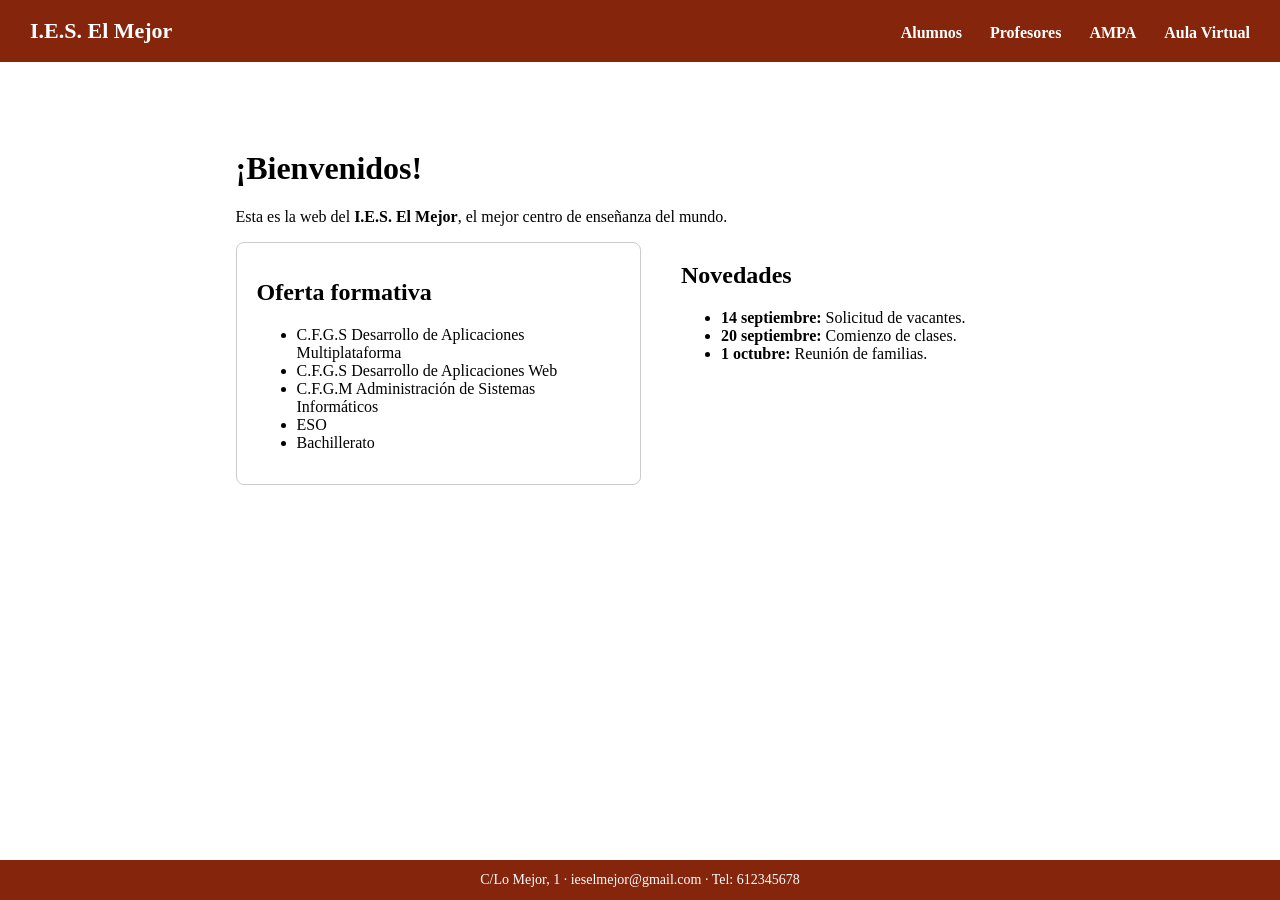
<file: Aplicaciones Web/AplicacionesWeb/Flex/Flex1.html>
<!DOCTYPE html>
<html lang="es">
<head>
  <meta charset="UTF-8">
  <meta name="viewport" content="width=device-width, initial-scale=1.0">
  <title>I.E.S. El Mejor</title>
  <link rel="stylesheet" href="Flex1CSS.css">
</head>
<body>
  <header>
    <div class="titulo">I.E.S. El Mejor</div>
    <nav>
      <a href="#">Alumnos</a>
      <a href="#">Profesores</a>
      <a href="#">AMPA</a>
      <a href="#">Aula Virtual</a>
    </nav>
  </header>

  <main>
    <h1>¡Bienvenidos!</h1>
    <p>Esta es la web del <b>I.E.S. El Mejor</b>, el mejor centro de enseñanza del mundo.</p>

    <section class="contenido">
      <article class="cajaDrerecha">
        <h2>Oferta formativa</h2>
        <ul>
          <li>C.F.G.S Desarrollo de Aplicaciones Multiplataforma</li>
          <li>C.F.G.S Desarrollo de Aplicaciones Web</li>
          <li>C.F.G.M Administración de Sistemas Informáticos</li>
          <li>ESO</li>
          <li>Bachillerato</li>
        </ul>
      </article>

      <article class="cajaIsquerra">
        <h2>Novedades</h2>
        <ul>
          <li><b>14 septiembre:</b> Solicitud de vacantes.</li>
          <li><b>20 septiembre:</b> Comienzo de clases.</li>
          <li><b>1 octubre:</b> Reunión de familias.</li>
        </ul>
      </article>
    </section>
  </main>

  <footer>
    C/Lo Mejor, 1 · ieselmejor@gmail.com · Tel: 612345678
  </footer>
</body>
</html>
</file>
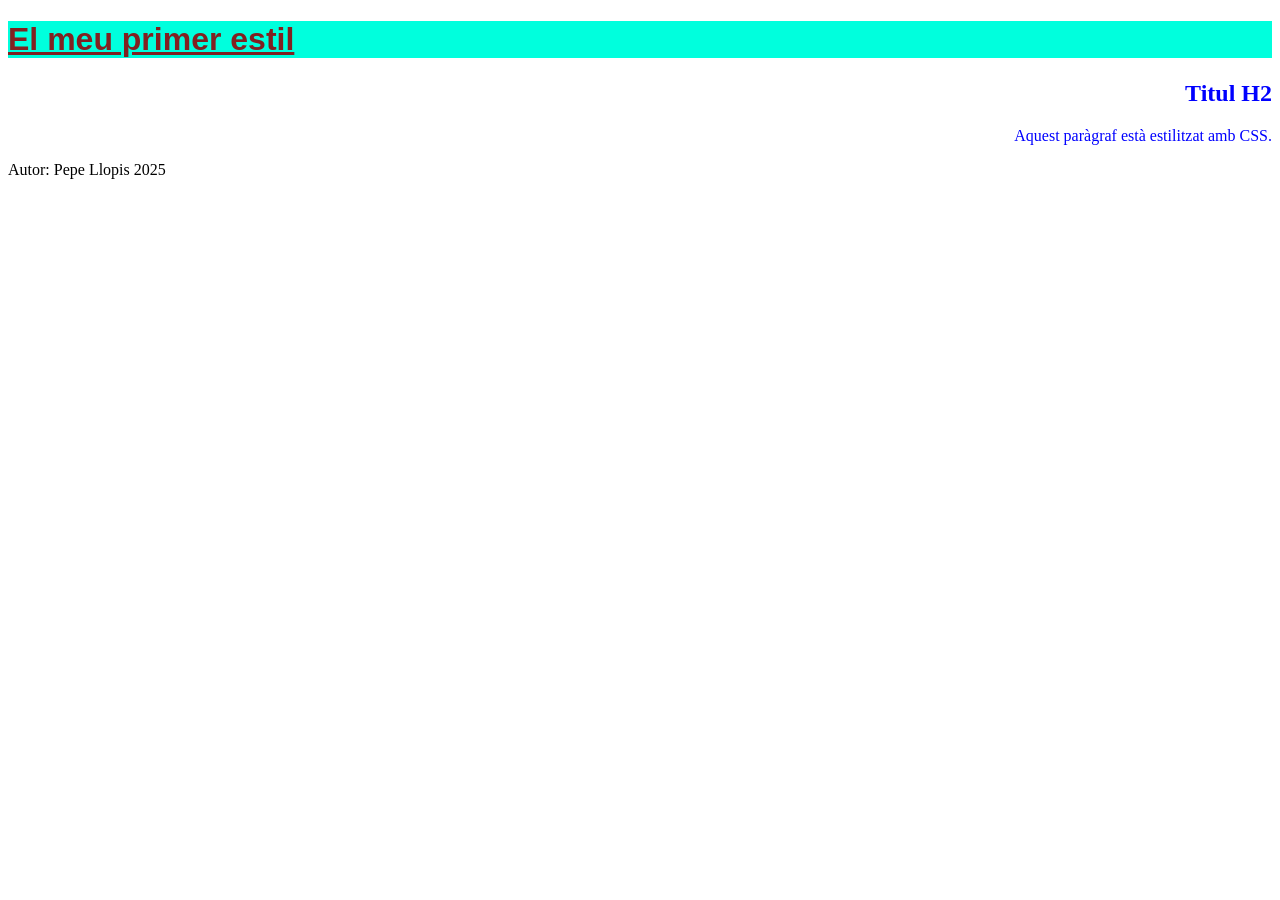
<file: Aplicaciones Web/AplicacionesWeb/Fonts/Fonts.html>
<!DOCTYPE html>
<html>
    <head>
        <meta charset="UTF-8">
        <meta name="author" content="PepeLlopis">
        <meta name="description" content="Crear Estilos">
        <title>UT-2 HTML | Mi primer estilo</title>
        <link rel="stylesheet" type="text/css" href="styles.css">
    </head>
    <body>
        <header>
            <h1> El meu primer estil</h1>
        </header>
        <h2> Titul H2 </h2>
        <p> Aquest paràgraf està estilitzat amb CSS. </p>
        <footer>         Autor: Pepe Llopis 2025  </footer>
    </body>
</html>
</file>
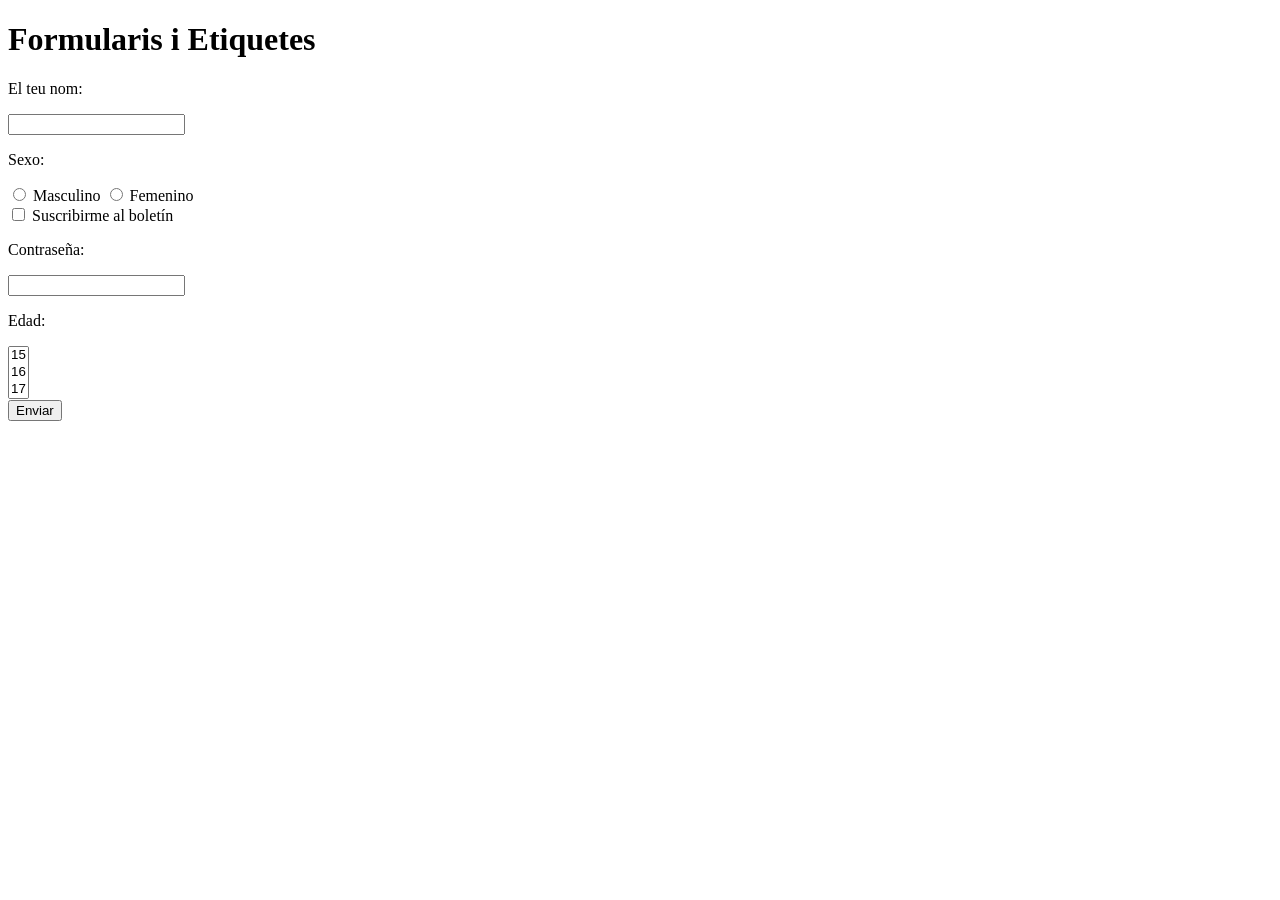
<file: Aplicaciones Web/AplicacionesWeb/Formularios/Formularios.html>
<!DOCTYPE html>
<html>
    <head>
        <meta charset="UTF-8">
        <meta name="author" content="PepeLlopis">
        <meta name="description" content="APW 2n curs">
        <title>UT-2 HTML | Formularios</title>
    </head>
    <body>
        <h1>Formularis i Etiquetes</h1>
        <form action="preguntaNom" method="post">
            <p> El teu nom: </p>
            <input type="text" name="nom"><br>
            <p>Sexo:</p>
            <input type="radio" id="sexo_m" name="sexo" value="m">
            <label for="sexo_m">Masculino</label>
            <input type="radio" id="sexo_f" name="sexo" value="f">
            <label for="sexo_f">Femenino</label>
            <br>
            <input type="checkbox" id="suscribir" name="suscribir" value="si">
            <label for="suscribir">Suscribirme al boletín</label>
            <br>
            <p>Contraseña:</p>
            <input type="password" name="password" id="password"><br>
        
            <p>Edad:</p>
        <select name="edad" size="3">
            <option value="15">15</option>
            <option value="16">16</option>
            <option value="17">17</option>
            <option value="18">18</option>
        </select>
        </form>
        <button type="submit">Enviar</button>
        
    </body>
</html>
</file>
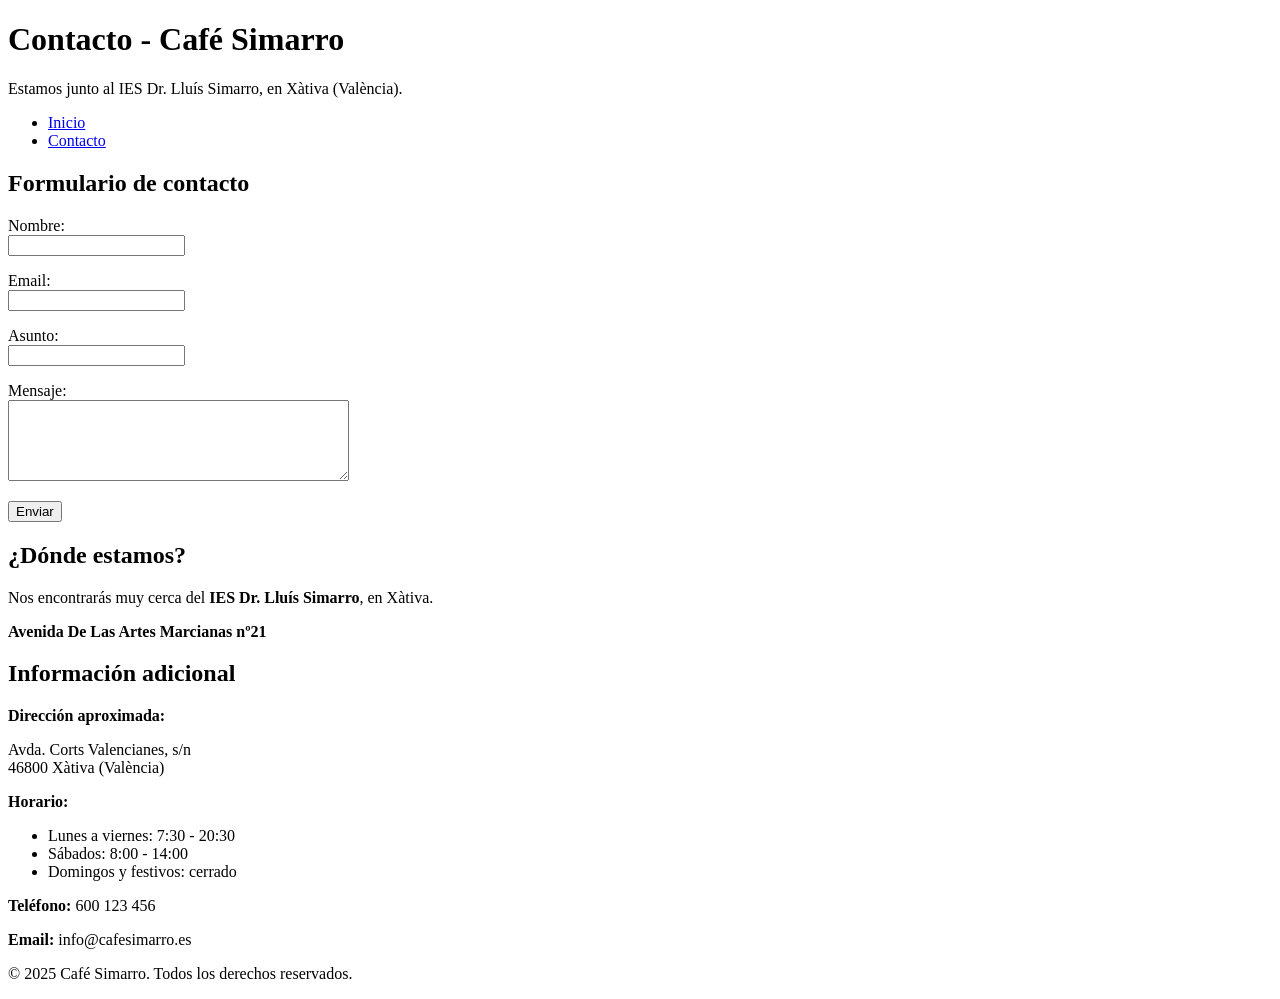
<file: Aplicaciones Web/AplicacionesWeb/nuevoIndex/contacto.html>
<!DOCTYPE html>
<html lang="es">
<head>
    <meta charset="UTF-8">
    <title>Café Simarro - Contacto</title>
    <meta name="viewport" content="width=device-width, initial-scale=1.0">
</head>
<body>
    <header>
        <h1>Contacto - Café Simarro</h1>
        <p>Estamos junto al IES Dr. Lluís Simarro, en Xàtiva (València).</p>
    </header>
    <nav>
        <ul>
            <li><a href="index.html">Inicio</a></li>
            <li><a href="contacto.html">Contacto</a></li>
        </ul>
    </nav>
    <main>
        <section aria-labelledby="contacto-titulo">
            <h2 id="contacto-titulo">Formulario de contacto</h2>
            <form action="#" method="post">
                <p>
                    <label for="nombre">Nombre:</label><br>
                    <input type="text" id="nombre" name="nombre" required
                           minlength="2" maxlength="50">
                </p>

                <p>
                    <label for="email">Email:</label><br>
                    <input type="email" id="email" name="email" required>
                </p>

                <p>
                    <label for="asunto">Asunto:</label><br>
                    <input type="text" id="asunto" name="asunto" required
                           minlength="3" maxlength="100">
                </p>

                <p>
                    <label for="mensaje">Mensaje:</label><br>
                    <textarea id="mensaje" name="mensaje" required
                              rows="5" cols="40"
                              minlength="10"></textarea>
                </p>

                <p>
                    <button type="submit">Enviar</button>
                </p>
            </form>
        </section>
        <section aria-labelledby="mapa-titulo">
            <h2 id="mapa-titulo">¿Dónde estamos?</h2>
            <p>
                Nos encontrarás muy cerca del 
                <b>IES Dr. Lluís Simarro</b>, en Xàtiva.
            </p>
            <b>Avenida De Las Artes Marcianas nº21</b>
        </section>
        <aside>
            <h2>Información adicional</h2>
            <p><b>Dirección aproximada:</b></p>
            <p>
                Avda. Corts Valencianes, s/n<br>
                46800 Xàtiva (València)
            </p>

            <p><b>Horario:</b></p>
            <ul>
                <li>Lunes a viernes: 7:30 - 20:30</li>
                <li>Sábados: 8:00 - 14:00</li>
                <li>Domingos y festivos: cerrado</li>
            </ul>

            <p><b>Teléfono:</b> 600 123 456</p>
            <p><b>Email:</b> info@cafesimarro.es</p>
        </aside>
    </main>
    <footer>
        <p>&copy; 2025 Café Simarro. Todos los derechos reservados.</p>
    </footer>
</body>
</html>
</file>
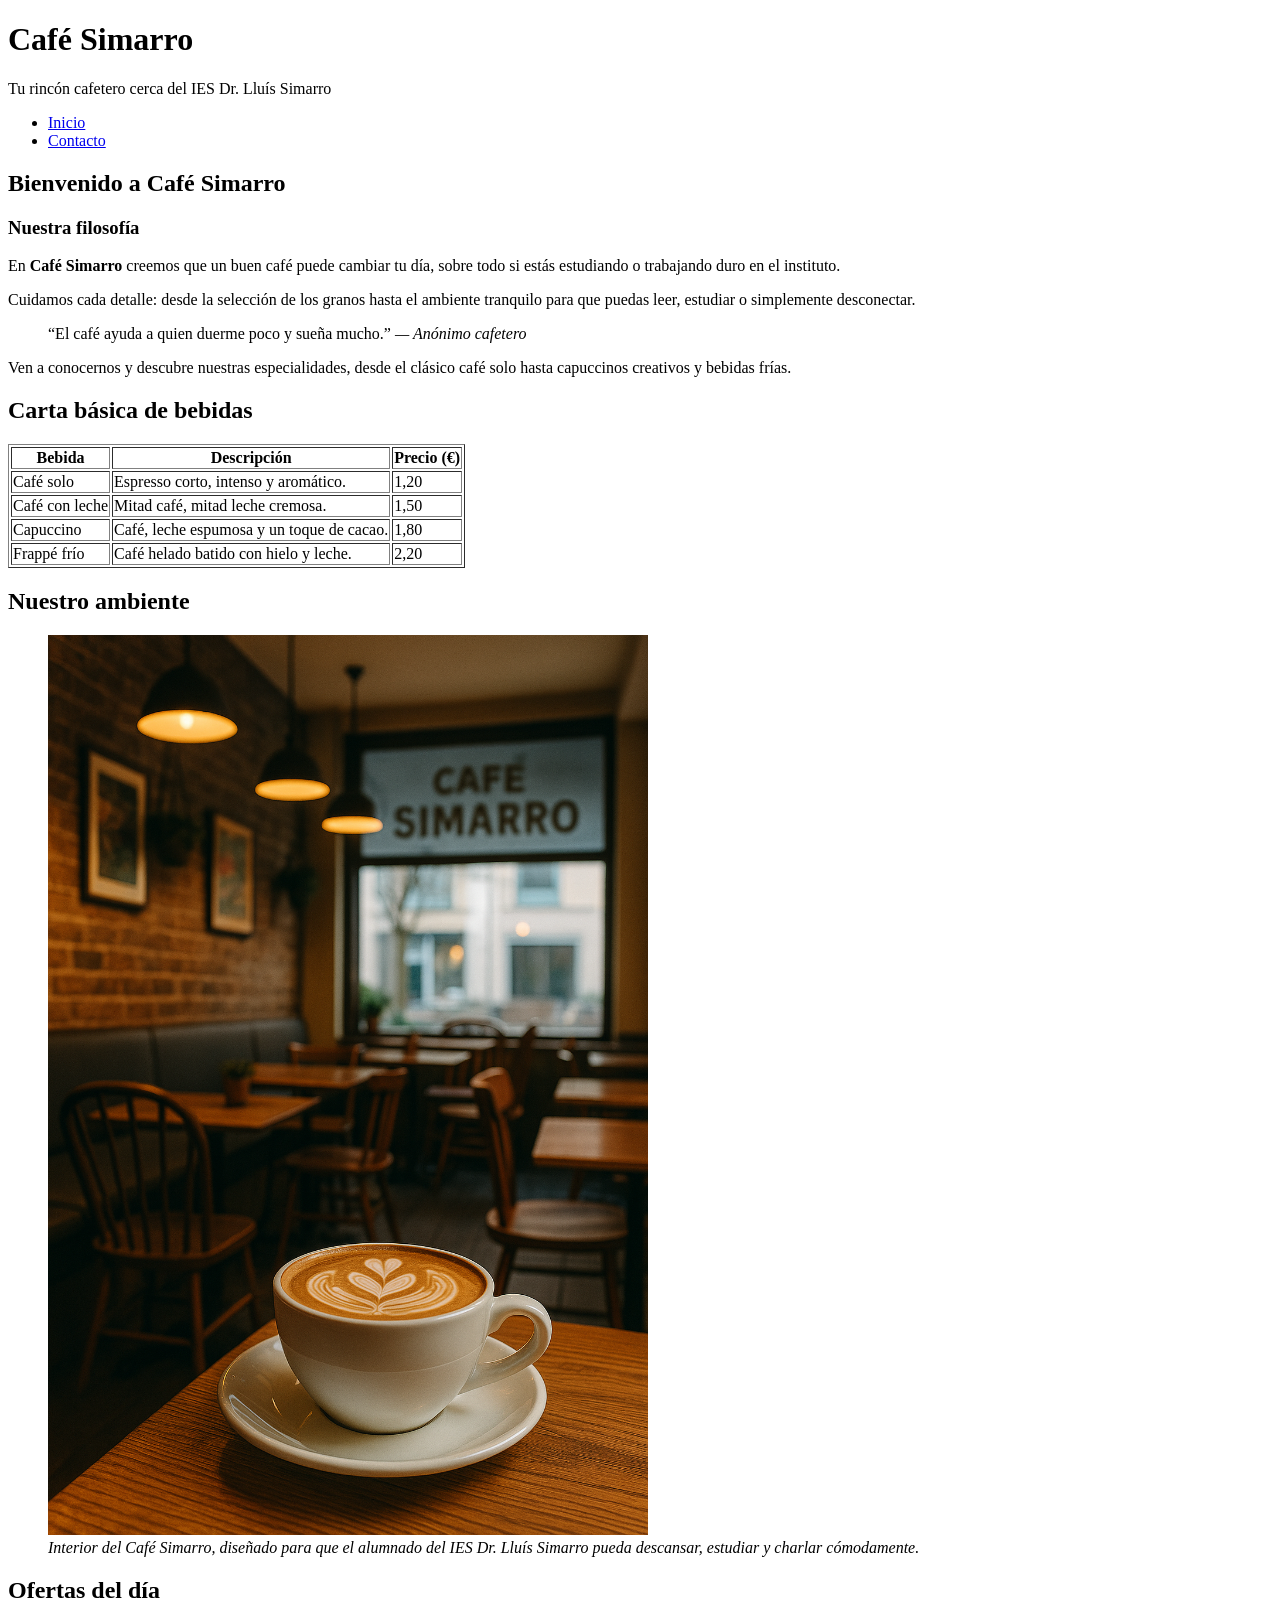
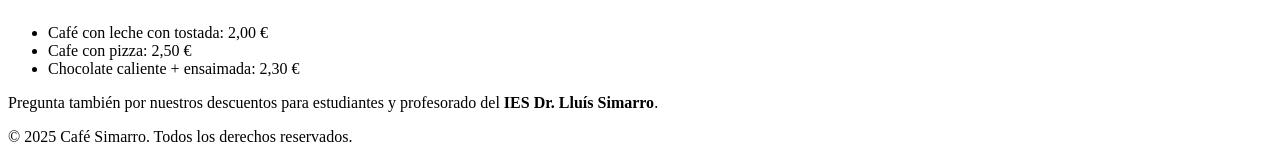
<file: Aplicaciones Web/AplicacionesWeb/nuevoIndex/nuevoIndex.html>
<!DOCTYPE html>
<html lang="es">
<head>
    <meta charset="UTF-8">
    <title>Café Simarro - Inicio</title>
    <meta name="viewport" content="width=device-width, initial-scale=1.0">
</head>
<body>
    <header>
        <h1>Café Simarro</h1>
        <p>Tu rincón cafetero cerca del IES Dr. Lluís Simarro</p>
    </header>
    <nav>
        <ul>
            <li><a href="index.html">Inicio</a></li>
            <li><a href="contacto.html">Contacto</a></li>
        </ul>
    </nav>
    <main>
        <section aria-labelledby="presentacion-titulo">
            <h2 id="presentacion-titulo">Bienvenido a Café Simarro</h2>
            <article>
                <header>
                    <h3>Nuestra filosofía</h3>
                </header>

                <p>
                    En <strong>Café Simarro</strong> creemos que un buen café puede cambiar tu día,
                    sobre todo si estás estudiando o trabajando duro en el instituto.
                </p>

                <p>
                    Cuidamos cada detalle: desde la selección de los granos hasta el ambiente
                    tranquilo para que puedas leer, estudiar o simplemente desconectar.
                </p>

                <blockquote>
                    “El café ayuda a quien duerme poco y sueña mucho.”
                    <cite> — Anónimo cafetero</cite>
                </blockquote>

                <p>
                    Ven a conocernos y descubre nuestras especialidades, desde el clásico café solo
                    hasta capuccinos creativos y bebidas frías.
                </p>
            </article>
        </section>
        <section aria-labelledby="tabla-titulo">
            <h2 id="tabla-titulo">Carta básica de bebidas</h2>

            <table border="1">
                <thead>
                    <tr>
                        <th>Bebida</th>
                        <th>Descripción</th>
                        <th>Precio (€)</th>
                    </tr>
                </thead>
                <tbody>
                    <tr>
                        <td>Café solo</td>
                        <td>Espresso corto, intenso y aromático.</td>
                        <td>1,20</td>
                    </tr>
                    <tr>
                        <td>Café con leche</td>
                        <td>Mitad café, mitad leche cremosa.</td>
                        <td>1,50</td>
                    </tr>
                    <tr>
                        <td>Capuccino</td>
                        <td>Café, leche espumosa y un toque de cacao.</td>
                        <td>1,80</td>
                    </tr>
                    <tr>
                        <td>Frappé frío</td>
                        <td>Café helado batido con hielo y leche.</td>
                        <td>2,20</td>
                    </tr>
                </tbody>
            </table>
        </section>
        <section aria-labelledby="galeria-titulo">
            <h2 id="galeria-titulo">Nuestro ambiente</h2>

            <figure>
                <img src="CafeSimarro.png" alt="Interior acogedor del Café Simarro" width="600">
                <figcaption><i>
                    Interior del Café Simarro, diseñado para que el alumnado del IES Dr. Lluís Simarro
                    pueda descansar, estudiar y charlar cómodamente. </i>
                </figcaption>
            </figure>
        </section>
        <aside>
            <h2>Ofertas del día</h2>
            <ul>
                <li>Café con leche con tostada: 2,00 €</li>
                <li>Cafe con pizza: 2,50 €</li>
                <li>Chocolate caliente + ensaimada: 2,30 €</li>
            </ul>
            <p>
                Pregunta también por nuestros descuentos para estudiantes y profesorado
                del <strong>IES Dr. Lluís Simarro</strong>.
            </p>
        </aside>
    </main>
    <footer>
        <p>&copy; 2025 Café Simarro. Todos los derechos reservados.</p>
    </footer>
</body>
</html>
</file>
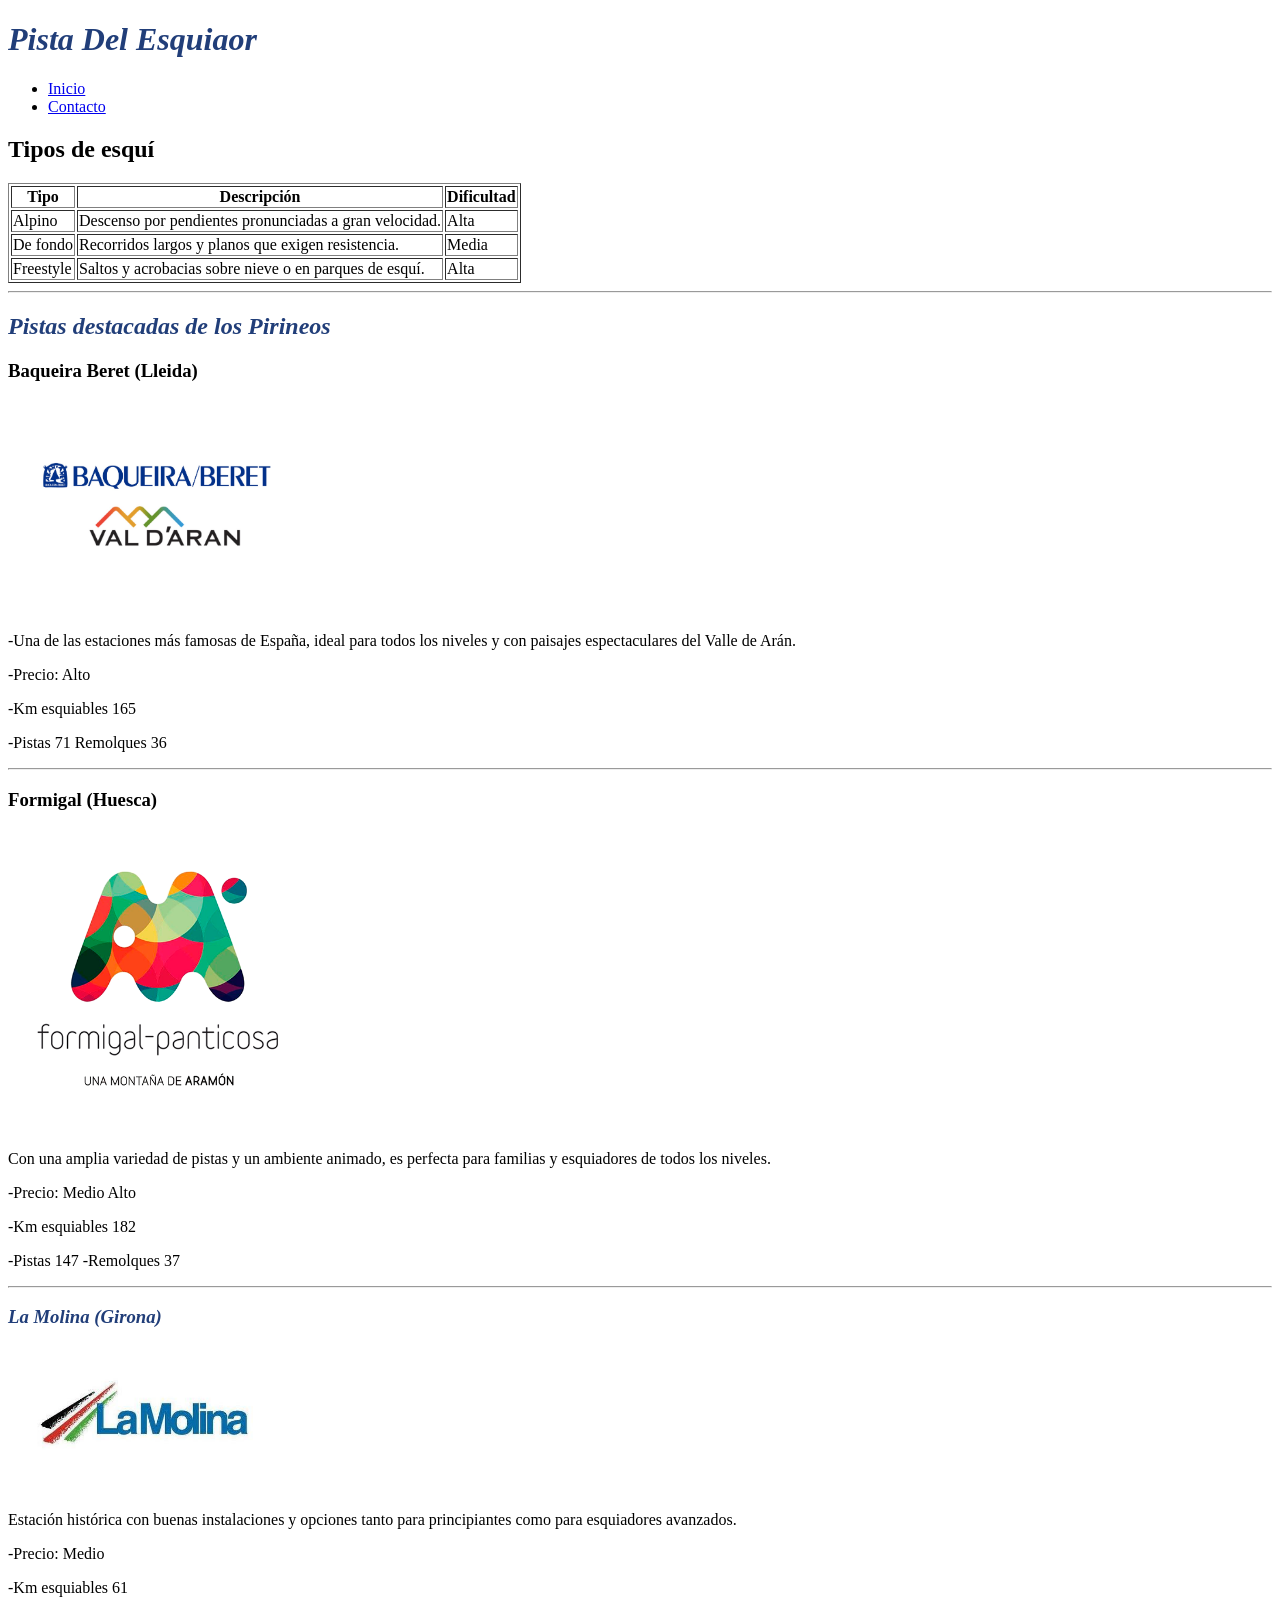
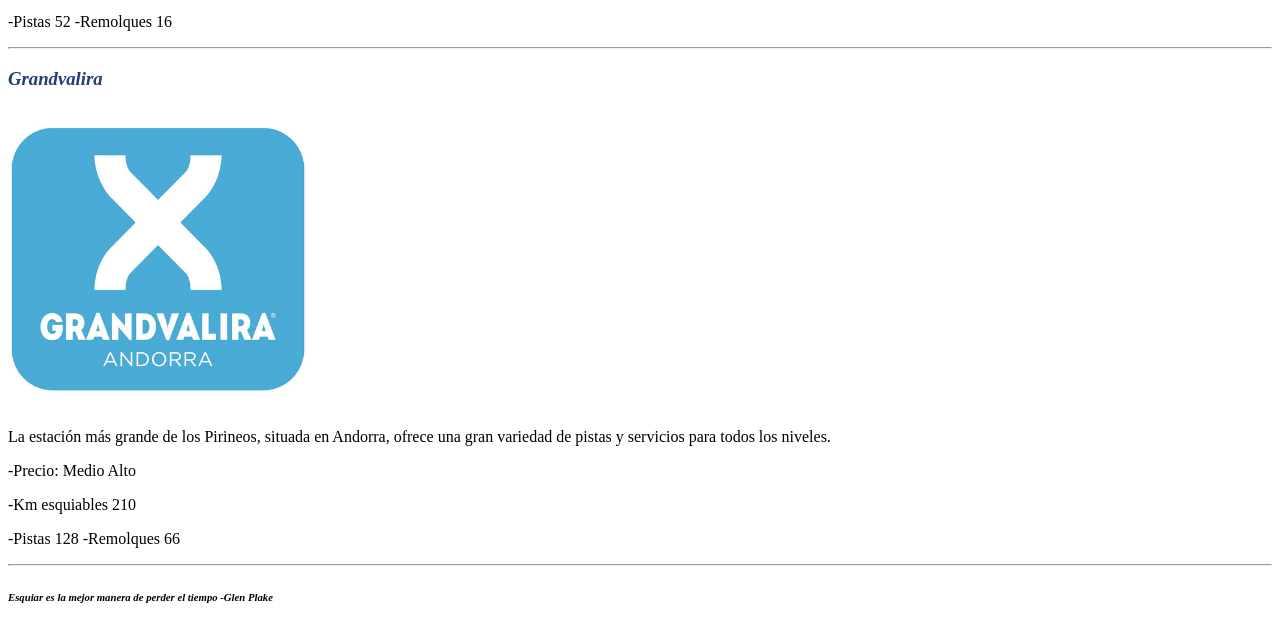
<file: Aplicaciones Web/AplicacionesWeb/Projecte/Projecte.html>
<!DOCTYPE html>
<html>
    <head>
        <meta charset="UTF-8">
        <meta name="author" content="PepeLlopis">
        <meta name="description" content="Pista Del Esquiaor">
        <title>Pista Del Esquiaor</title>
    </head>
    <body>
        <header>
            <h1 style="color:rgb(33, 62, 121); font-style: italic;">Pista Del Esquiaor</h1>
            <nav>
                <ul>
                    <li><a href="Projecte.html">Inicio</a></li>
                    <li><a href="contacto.html">Contacto</a></li>
                </ul>
            </nav>
        </header>
        <main>
            <section>
                <h2>Tipos de esquí </h2>
                <table border="1">
                    <thead>
                        <tr>
                            <th>Tipo</th>
                            <th>Descripción</th>
                            <th>Dificultad</th>
                        </tr>
                    </thead>
                    <tbody>
                        <tr>
                            <td>Alpino</td>
                            <td>Descenso por pendientes pronunciadas a gran velocidad.</td>
                            <td>Alta</td>
                        </tr>
                        <tr>
                            <td>De fondo</td>
                            <td>Recorridos largos y planos que exigen resistencia.</td>
                            <td>Media</td>
                        </tr>
                        <tr>
                            <td>Freestyle</td>
                            <td>Saltos y acrobacias sobre nieve o en parques de esquí.</td>
                            <td>Alta</td>
                        </tr>
                    </tbody>
                </table>
            </section> 
            <hr>
            <section>
                <h2 style="color:rgb(33, 62, 121); font-style: italic;">Pistas destacadas de los Pirineos</h2>
                <article>
                    <h3>Baqueira Beret (Lleida)</h3><img src="Baqueira.jpg" alt="Baqueira Beret" width="300px">
                    <p>-Una de las estaciones más famosas de España, ideal para todos los niveles y con paisajes espectaculares del Valle de Arán.</p>
                    <p>-Precio: Alto</p>
                    <p>-Km esquiables 165</p>
                    <p>-Pistas 71    Remolques 36</p>
                </article>
                <hr>
                <article>
                    <h3>Formigal (Huesca)</h3><img src="formigal.jpg" alt="Formigal" width="300px">
                    <p>Con una amplia variedad de pistas y un ambiente animado, es perfecta para familias y esquiadores de todos los niveles.</p>
                    <p>-Precio: Medio Alto</p>
                    <p>-Km esquiables 182</p>
                    <p>-Pistas 147    -Remolques 37</p>
                    <hr>
                </article>
                <article>
                    <h3 style="color:rgb(33, 62, 121); font-style: italic;">La Molina (Girona)</h3><img src="La-Molina.jpg" alt="La Molina" width="300px">
                    <p>Estación histórica con buenas instalaciones y opciones tanto para principiantes como para esquiadores avanzados.</p>
                    <p>-Precio: Medio</p>
                    <p>-Km esquiables 61</p>
                    <p>-Pistas 52    -Remolques 16</p>
                </article>
                <hr>
                <article>
                    <h3 style="color:rgb(33, 62, 121); font-style: italic;">Grandvalira</h3> <img src="logo-grandvalira.jpg" alt="Grandvalira" width="300px">
                    <p>La estación más grande de los Pirineos, situada en Andorra, ofrece una gran variedad de pistas y servicios para todos los niveles.</p>
                    <p>-Precio: Medio Alto</p>  
                    <p>-Km esquiables 210</p>
                    <p>-Pistas 128    -Remolques 66</p>
                </article>
                <hr>
            </section>
        </main>
        <footer>
            <h6 style="font-style: italic;"><b> Esquiar es la mejor manera de perder el tiempo -Glen Plake</b></h6>
    </body>
</file>
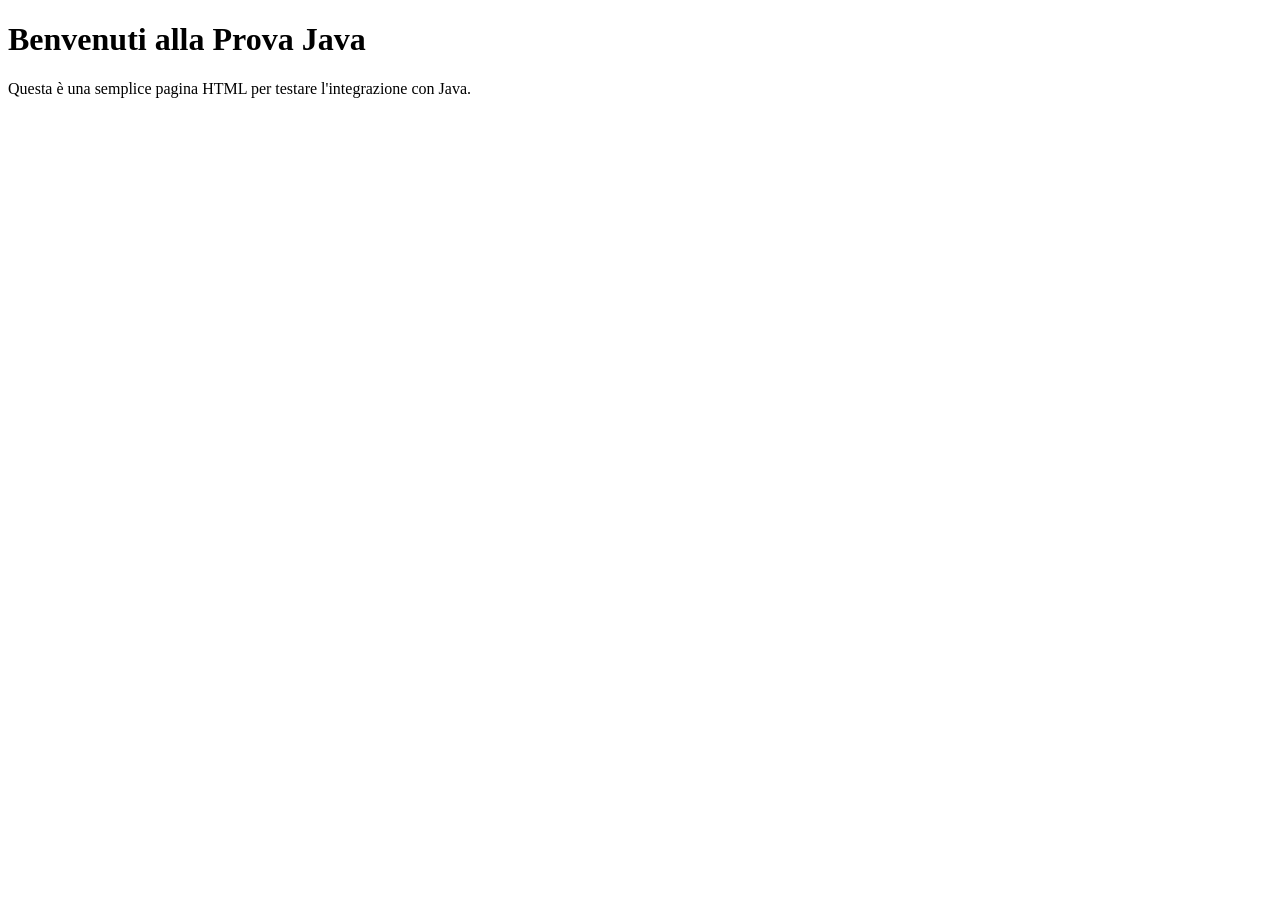
<file: Aplicaciones Web/JavaScript/ProvesInicials/ProvaJava.html>
<!DOCTYPE html>
<html>
    <head>
        <meta charset="UTF-8">
        <title>Prova Java</title>
    </head>
    <body>
        <h1>Benvenuti alla Prova Java</h1>
        <p>Questa è una semplice pagina HTML per testare l'integrazione con Java.</p>
                        <!--    Esto te calcula la edad
                        <script>
                            var nome = prompt("Come ti chiami?");
                            let eta = prompt("Scrivi il tuo anno di nascita") ;
                            eta = Number(eta)
                            let currentYear = 2025;
                            let nascrita = currentYear - eta;
                            alert(nome + "la tua età è: " + nascrita);
                        </script>
                        -->
                        <!--    Esta es la calculadora

                        <script>
                            let entregato = false;
                            var numA = prompt("Inserisci il numero:");
                            var num1 = Number(numA);
                            var operazione = prompt("Che operazione vuoi fare? (+, -, *, /)");
                            var numB = prompt("Inserisci il numero:");
                            var num2 = Number(numB);
                            if (operazione === "+") {
                                var risultato = num1 + num2;
                                alert("Il risultato è: " + risultato);
                                entregato = true;
                            } else if (operazione === "-") {
                                var risultato = num1 - num2;
                                alert("Il risultato è: " + risultato);
                                entregato = true;
                            } else if (operazione === "*") {
                                var risultato = num1 * num2;
                                alert("Il risultato è: " + risultato);
                                entregato = true;
                            } else if (operazione === "/") {
                                if (num2 === 0) {
                                    alert("Errore: Divisione per zero non consentita.");
                                } else {
                                    var risultato = num1 / num2;
                                    alert("Il risultato è: " + risultato);
                                    entregato = true;
                                }
                            } else {
                                alert("Operazione non valida.");
                            }
                        </script>
                        -->
        <script>
            var i = 0;
            alert("Vostre avez 3 intertentativi per accedere al sistema.");
            while (i < 3) {
                let username = prompt("Inserisci il tuo nome utente:");
                let password = prompt("Inserisci la tua password:");
                if (username === "admin" && password== "1234") {
                    alert("Accesso consentito. Benvenuto, " + username);
                    break;
                }
                else if (username === "admin") {
                    alert("Accesso negato. Nome utente errati.");
                }
                else if (password === "1234") {
                    alert("Accesso negato. Password errata.");
                }
                else {
                    alert("Accesso negato. Nome utente e password errati.");
                }
                var i = i + 1;
            }
        </script>
    </body>
</html>
</file>
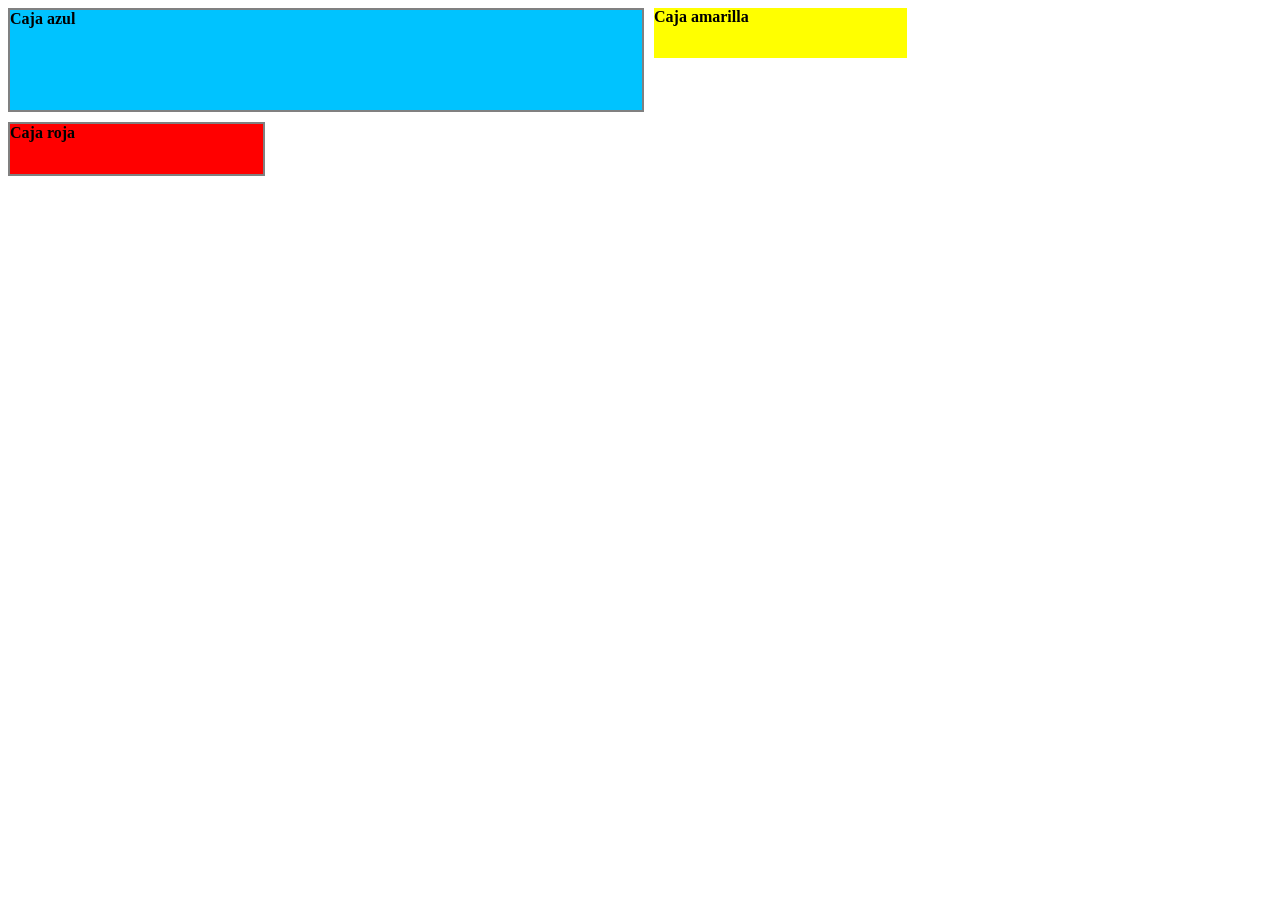
<file: Aplicaciones Web/AplicacionesWeb/Css/Float/Float.html>
<!DOCTYPE html>
<html>
    <head>
          <meta charset="UTF-8">
            <title>Aprendiendo HTML:5</title>
            <meta name="author" content="Pepe Llopis">
            <link rel="stylesheet" type="text/css" href="style_float.css">
    </head>
    <body>
        <section class="caja1">
            <b>Caja azul</b>
        </section>
        <section class="caja2">
            <b>Caja amarilla</b>
        </section>
        <section class="caja3">
            <b>Caja roja</b>
        </section>
    </body>
</html>
</file>
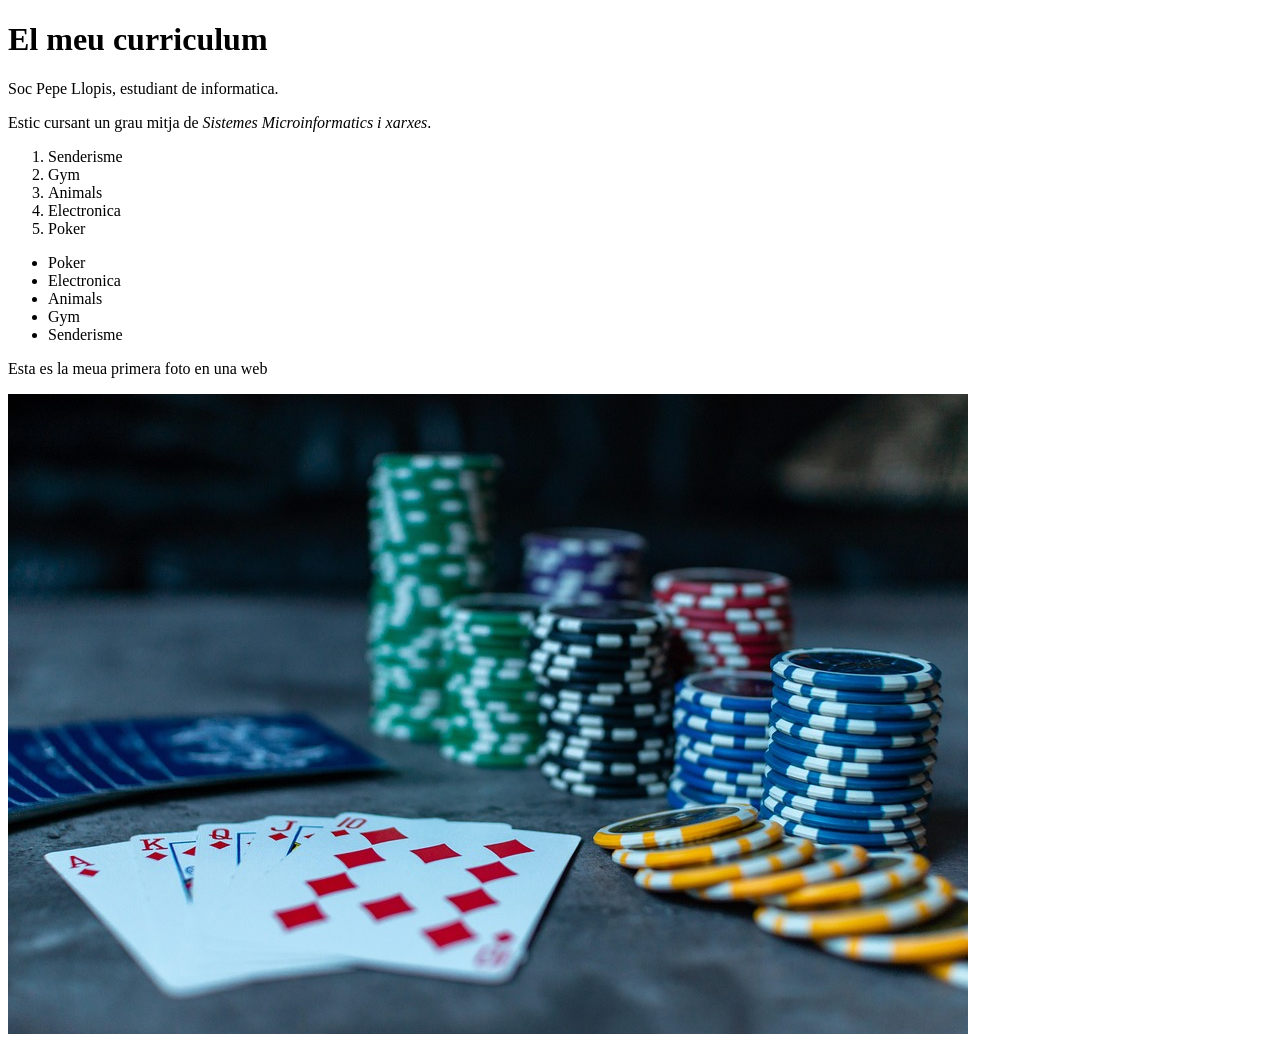
<file: Aplicaciones Web/AplicacionesWeb/IndexPepe/Etiquetes/Curriculum.html>
<!DOCTYPE html>
<html>
    <Head>
        <meta charset="UTF-8">
        <meta name="author" content="PepeLlopis">
        <h1>El meu curriculum</h1>
    </Head>
    <body>
        <p>Soc Pepe Llopis, estudiant de informatica.</p>
        <p>Estic cursant un grau mitja de <i>Sistemes Microinformatics i xarxes</i>.</p>

        <ol id="Desordena"><li>Senderisme</li>
        <li>Gym</li>
        <li>Animals</li>
        <li>Electronica</li>
        <li>Poker</li>
        </ol>

        <ul id="Desordena">
            <li>Poker</li>
            <li>Electronica</li>
            <li>Animals</li>
            <li>Gym</li>
            <li>Senderisme</li>
        </ul>
        <p>Esta es la meua primera foto en una web</p>
        <img src="./poker-3956037_960_720.jpg"
    </body>
</html>
</file>
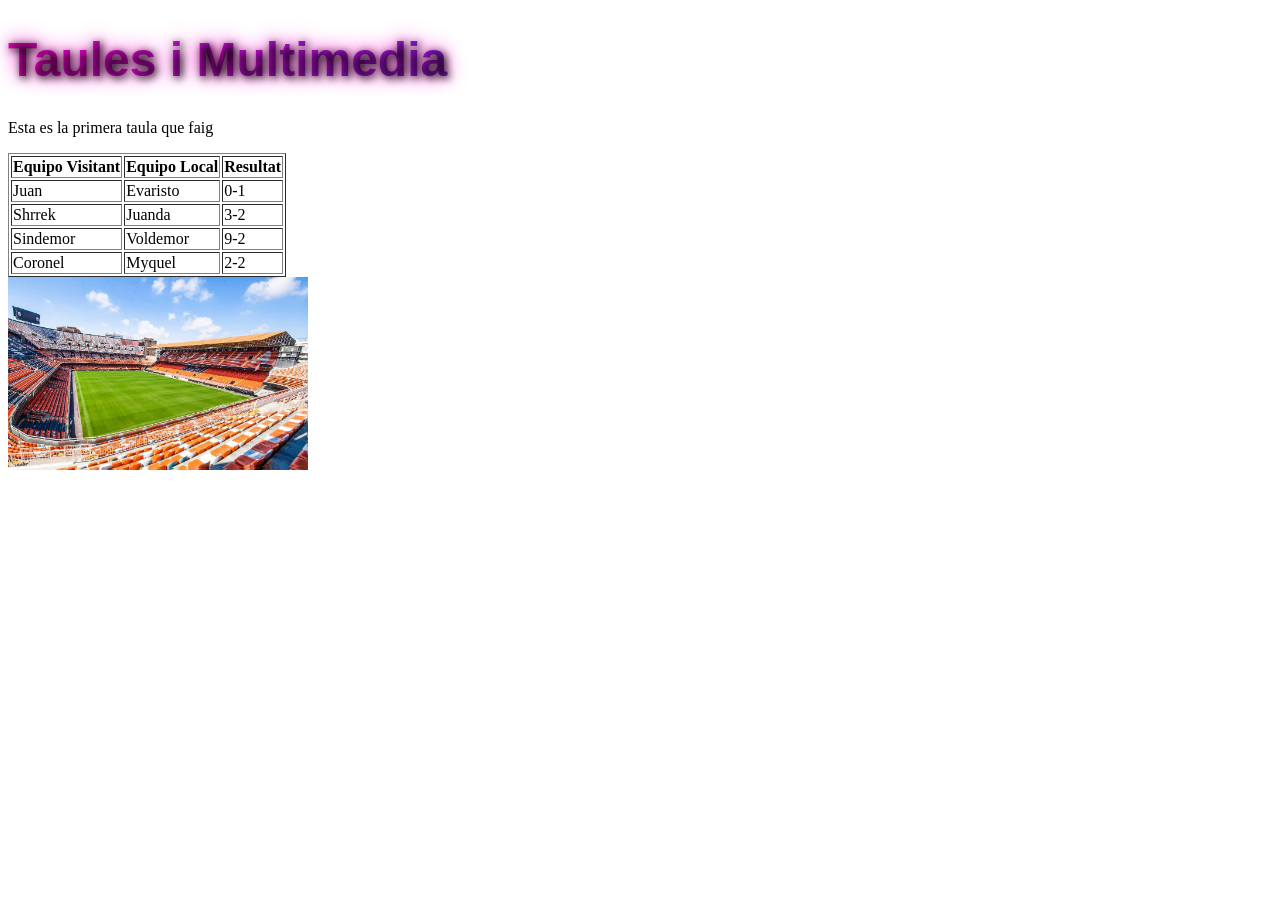
<file: Aplicaciones Web/AplicacionesWeb/IndexPepe/Tablas/Taules.html>
<!DOCTYPE html>
<html>
    <head>
        <meta charset="UTF-8">
        <meta name="author" content="PepeLlopis">
        <meta name="description" content="Taules i Multimedia">
        <title>Taules i Multimedia| Pepe HTML</title>
    </head>
    <body>
        <h1 class="letraguapa">Taules i Multimedia</h1>
        <p>Esta es la primera taula que faig</p>
        <table border="1">
            <tr><th>Equipo Visitant   </td><th>Equipo Local</th><th>Resultat</th></tr>
            <tr><td>Juan</td><td>Evaristo</td><td>0-1</td></tr>
            <tr><td>Shrrek</td><td>Juanda</td><td>3-2</td></tr>
            <tr><td>Sindemor</td><td>Voldemor</td><td>9-2</td></tr>
            <tr><td>Coronel</td><td>Myquel</td><td>2-2</td></tr>
        </table>
        <img src="./Camp-de-Mestalla-1-1024x659-2061836235.jpg" width="300" >
        
        <div class="videoPoker">
  <iframe src="https://www.youtube.com/embed/5LE8E2xK7jk"
          title="videoPoker"
          frameborder="0"
          allow="accelerometer; autoplay; clipboard-write; encrypted-media; gyroscope; picture-in-picture; web-share"
          allowfullscreen></iframe>
</div>
    </body>
    <style>
        .letraguapa {
            font-family: 'Comic Sans MS', cursive, sans-serif;
            font-size: 3em;
            font-weight: bold;
            background: linear-gradient(90deg, #ff00cc, #3333ff, #00ff99);
            -webkit-background-clip: text;
            -webkit-text-fill-color: transparent;
            text-shadow: 2px 2px 8px #000, 0 0 20px #ff00cc;
            animation: brilla 1s infinite alternate;
        }
        @keyframes brilla {
            from { text-shadow: 2px 2px 8px #000, 0 0 20px #ff00cc; }
            to { text-shadow: 4px 4px 16px #fff, 0 0 40px #00ff99; }
        }
    </style>
</html>
</file>
<file: Aplicaciones Web/AplicacionesWeb/Flex/Flex1CSS.css>
body {

* { box-sizing: border-box; }

body {
  margin: 0;
  font-family: Arial, sans-serif;
  background-color: white;
  color: #333;
  line-height: 1.5;
}


header {
  background-color: #84250C;
  color: white;
  position: fixed;
  top: 0;
  left: 0;
  right: 0;         
  padding: 18px 30px;
  display: flex;     
  align-items: center;
  
}

.titulo {
  font-weight: 700;
  font-size: 22px;
}


nav {
  margin-left: auto;     
  margin-top: 4px;       
}

nav a {
  color: white;
  text-decoration: none;
  margin-left: 24px;   
  font-weight: bold;
}
nav a:hover { text-decoration: underline; }


main {
  margin: 150px 18% 120px 18%;
}


.contenido {
  display: flex;
  align-items: flex-start;
  gap: 40px;               
}


.cajaDrerecha {
  flex: 1;
  border: 1px solid #ccc;
  padding: 16px 20px;
  border-radius: 8px;
  background: #fff;
}


.cajaIsquerra {
  flex: 1;
  padding: 0;             
}
.cajaDrerecha ul { margin-top: 10px; }


footer {
  background-color: #84250C;
  color: white;
  position: fixed;
  bottom: 0;
  left: 0;
  right: 0;
  text-align: center;
  padding: 12px;
  font-size: 14px;
}
</file>
<file: Aplicaciones Web/AplicacionesWeb/Fonts/styles.css>
@font-face {
    font-family: fontarchiu ;
    src: url(Barlow_Condensed.zip);
}

h1 { 
    font-family: Arial, Helvetica, sans-serif;
    font-size: 30 pt;
    color: rgb(129, 33, 33) ;
    text-decoration: underline;
}
p {
    font-family: fontarchiu ;
    font-size: 12 pt;
    color: blue;
    text-align: right;

}
header {
    background-color: rgb(0, 255, 221);
}
h2 {
    font-family: fontarchiu ;
    font-size: 24 pt;
    color: blue;
    text-align: right;
}
</file>
<file: Aplicaciones Web/AplicacionesWeb/Css/Float/style_float.css>
.caja1 {
    float: left;   
    border: 2px solid gray;
    background-color: #00c3ff;
    width: 50%;
    height: 100px;
    margin-bottom: 10px;
    margin-right: 10px;

}

.caja2 {
    float: left;
    background-color: yellow;
    width: 20%;
    height: 50px;
}

.caja3 {
    float: left;
    border: 2px solid gray;
    background-color: red;
    width: 20%;
    height: 50px;
    clear: left;
}
</file>
